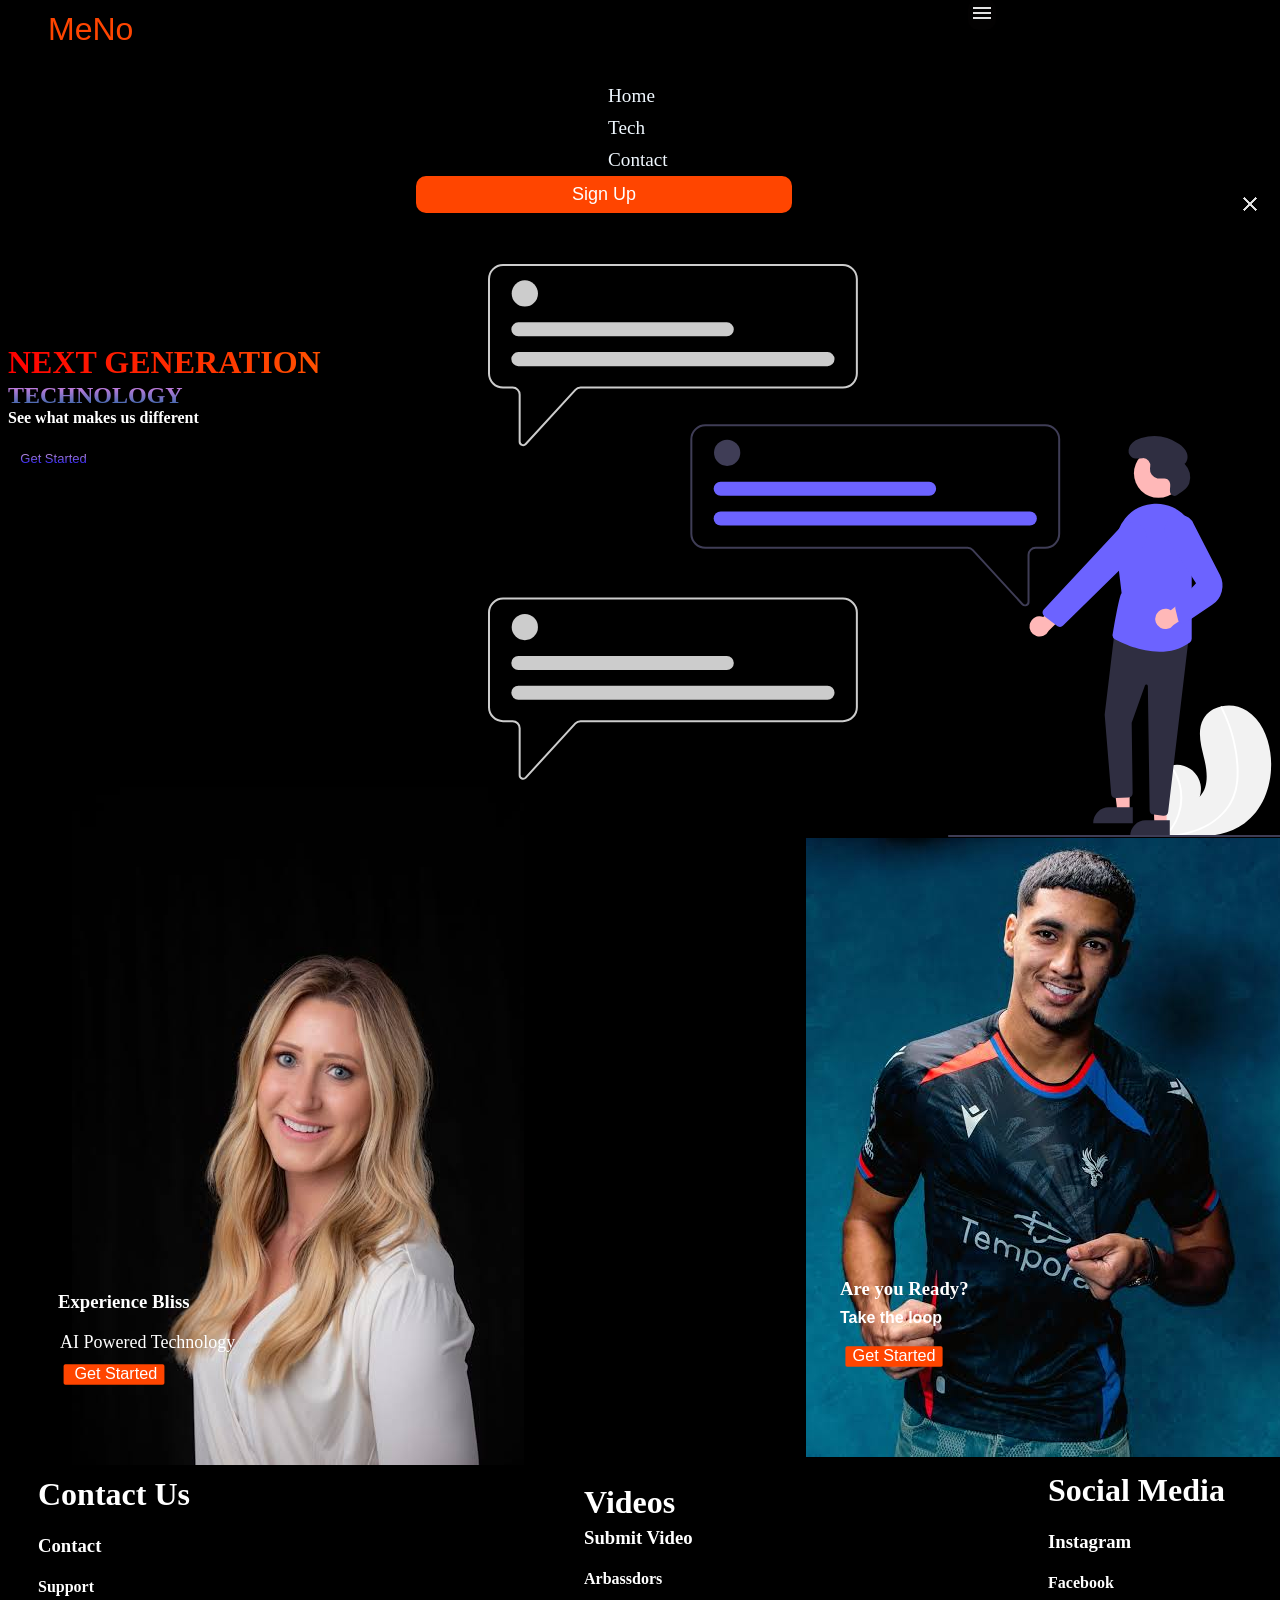
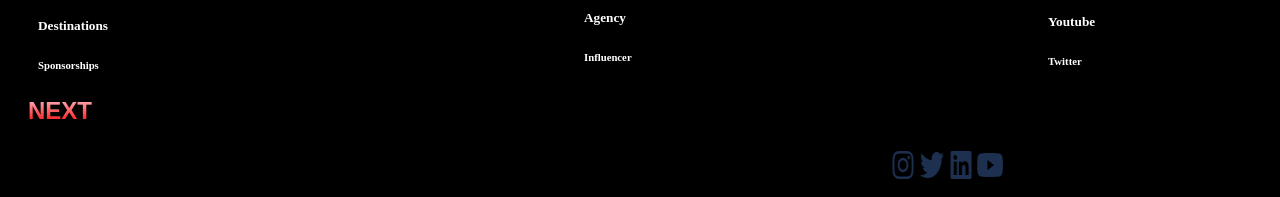
<file: index.html>
<!DOCTYPE html>
<html lang="en">

<head>
    <meta charset="UTF-8">
    <meta name="viewport" content="width=device-width, initial-scale=1.0">
    <title>MENO</title>
    <link rel="stylesheet" href="stylee.css">
    <link rel="stylesheet" href="app.js">
    <link rel="stylesheet" href="page.html">
    <link rel="stylesheet" href="page2.html">
</head>

<body>
    <nav>
        <ul>
            <!-- <li><a href=""></a>Home</li>
            <li><a href=""></a>Tech</li>
            <li><a href=""></a>Contact</li> -->


            <button onclick="showbar()" class="showbar"><img src="menu_24dp_E3E3E3_FILL0_wght400_GRAD0_opsz24.png"
                    alt=""></button>
        </ul>
        <p>MeNo</p>
        <ul class="ula">
            <a href="page.html" style="align-items: center;">
                <li class="lia"><a href="page.html"></a>Home</li>
            </a>
            <a href="page1.html">
                <li class="lia"><a href="page1.html"></a>Tech</li>
            </a>
            <a href="page2.html">
                <li class="lia"><a href="page2.html"></a>Contact</li>
            </a>
            <button id="jasg">
                <legend>Sign Up</legend>
            </button>
            <br>
            <button id="hasg" onclick="hidebar()"><img src="close_24dp_E3E3E3_FILL0_wght400_GRAD0_opsz24.png"
                    alt=""></button>
        </ul>
    </nav>
    <br>
    <div id="imgs">
        <img src="undraw_personal-text_090t.svg" alt="">
    </div>
    <h1 id="ngxt">NEXT GENERATION</h1>
    <h2 id="tcnyl">TECHNOLOGY</h2>
    <h4 id="musd">See what makes us different</h4>
    <button id="jahsed">
        <legend class="gast">Get Started</legend>
    </button>
    <br>
    <div id="hage">
        <img src="white shirt.jpg" alt="">
    </div>
    <div id="bba">
        <h3 id="kad">
            Experience Bliss
        </h3>
        <legend id="nnab">AI Powered Technology</legend>
        <button id="nas">
            <legend id="bnas">Get Started</legend>
        </button>
    </div>
    <div class="lamd">
        <div id="hron">
            <img src="gahaf backk.jpg" alt="" id="laka">
        </div>
        <div id="hasl">
            <h3 id="lamw">Are you Ready?</h3>
        </div>
        <div id="oopps">
            <h4 id="llaa">Take the loop</h4>
        </div>
        <button id="aahj">
            <legend id="maha">Get Started</legend>
        </button>
    </div>
    <br>
    <br>
    <hr id="salj">
    <footer>
        <h1 id="massd">Contact Us</h1>
        <h3 id="laaj">Contact</h3>
        <h4 id="oopa">Support</h4>
        <h5 id="paeed">Destinations</h5>
        <h6 id="ppooq">Sponsorships</h6>
        <br>
        <h1 id="aassd">Videos</h1>
        <h3 id="opii">Submit Video</h3>
        <h4 id="uuas">Arbassdors</h4>
        <h5 id="lkka">Agency</h5>
        <h6 id="yatr">Influencer</h6>
        <br>
        <h1 id="pawws">Social Media</h1>
        <h3 id="lawws">Instagram</h3>
        <h4 id="iiau">Facebook</h4>
        <h5 id="wessd">Youtube</h5>
        <h6 id="assad">Twitter</h6>
        <h2 id="iiasd">NEXT</h2>
        <a href=""><img class="laass" src="instagram-brands-solid.png" alt=""></a>
        <a href=""><img class="imaa" src="twitter-brands-solid.png" alt=""></a>
        <a href=""><img class="laoo" src="linkedin-brands-solid.png" alt=""></a>
        <a href=""><img class="aaww" src="youtube-brands-solid(1).png"></a>
    </footer>

    <script src="app.js">
        function showbar() {
            const ula = document.querySelector('.ula');
            ula.style.display = 'flex';
        }
        function hidebar() {
            const ula = document.querySelector('.ula');
            ula.style.display = 'none';
        }
    </script>

</body>

</html>
</file>
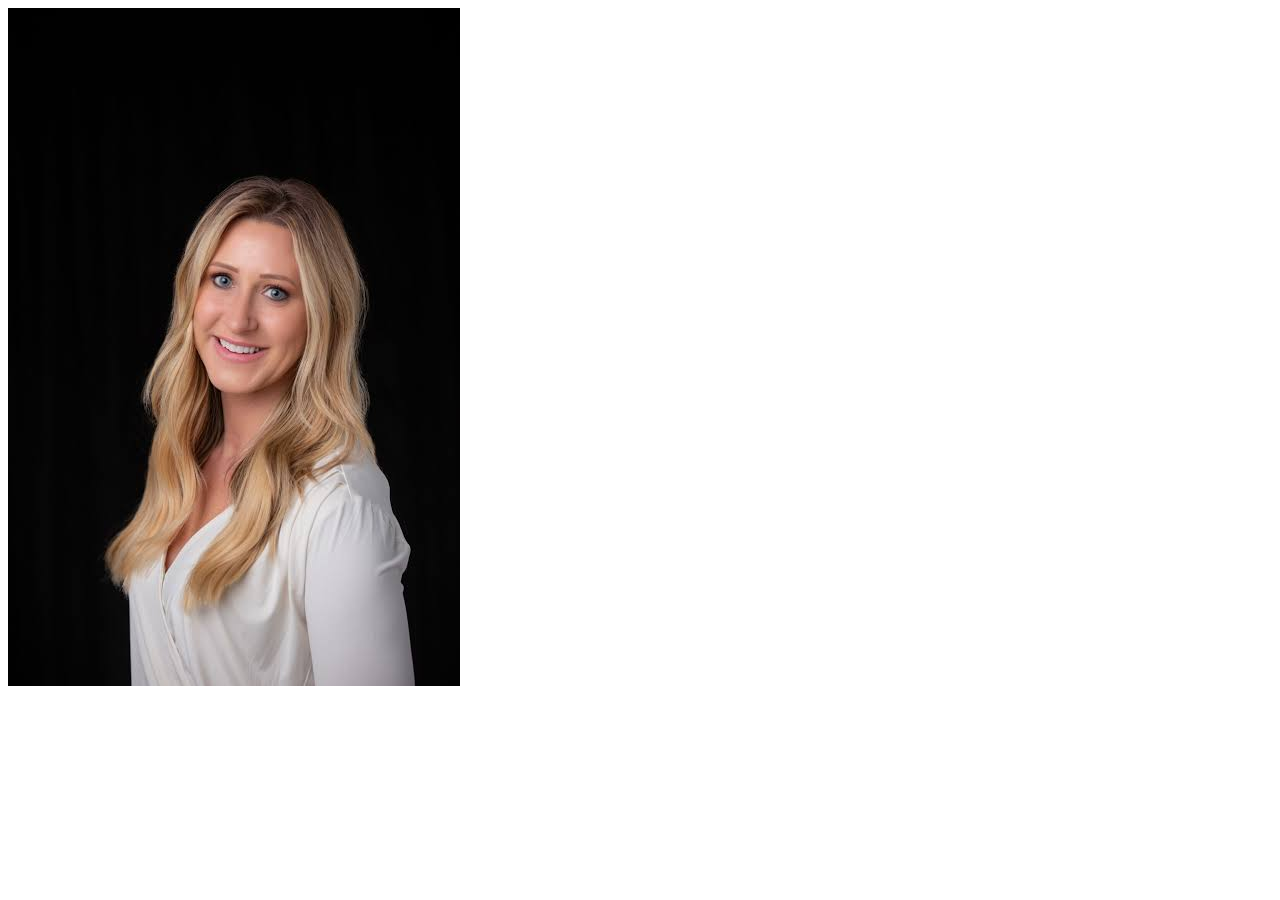
<file: page1.html>
<!DOCTYPE html>
<html lang="en">

<head>
    <meta charset="UTF-8">
    <meta name="viewport" content="width=device-width, initial-scale=1.0">
    <title>MeNo</title>
    <link rel="stylesheet" href="page1.html">
    <link rel="stylesheet" href="index.html">
</head>

<body>
    <img src="white shirt.jpg" alt="">
</body>

</html>
</file>
<file: stylee.css>
body {
    background-color: black;
    opacity: 20px;
}

nav {
    background-color: black;
    box-shadow: 3px 6px 9px;
    border-radius: 10px;
    margin-top: -17px;
    padding-bottom: 10px;
}

ul {
    list-style: none;
    display: flex;
    margin-left: 50rem;

}



p {
    margin-top: -35px;
    margin-left: 40px;
    color: aliceblue;
    font-size: xx-large;
    font-family: 'Franklin Gothic Medium', 'Arial Narrow', Arial, sans-serif;
    color: orangered;
}

li a {
    padding: 20px;
}

button {
    margin-left: 120px;
    position: static;
    color: white;
    background-color: orangered;
    margin-top: -0, -2px;
    border-radius: 10px;
}

#hasg {
    margin-left: 44rem;
    margin-right: 3rem;
    margin-top: -50px;
    background-color: black;
    border-color: black;
    border: none;
}

.showbar {
    background-color: rgb(3, 2, 2);
    margin-top: -0.1px;
    padding: 2px;
    border-color: black black black;
    border: none;
}

.ula {
    display: flex;
    margin-left: 30rem;
    flex-direction: column;
    gap: 5px;
}

#jasg {
    margin-right: 30rem;
    margin-left: -7rem;
    padding: 0.5rem;
    border: none;
    outline: ;
}

.lia {
    color: aliceblue;
    background-color: rgba(0, 0, 0, 0.35);
    font-size: larger;
}

legend {
    font-size: large;
}

.lia:hover {
    color: orangered;
}

#jasg:hover {
    background-color: rgb(198, 71, 25);
}

#imgs {
    height: 60px;
    width: 50px;
    margin-left: 30rem;
    size: 30rem;
}

#ngxt {
    margin-top: 20px;
    background: linear-gradient(to left, orangered, orange, red);
    -webkit-background-clip: text;
    -moz-background-clip: text;
    -webkit-text-fill-color: transparent;
    -moz-text-fill-color: transparent;
}

#tcnyl {
    margin-top: -20px;
    background: linear-gradient(to top, rgb(30, 100, 160), violet);
    -webkit-background-clip: text;
    -moz-background-clip: text;
    -webkit-text-fill-color: transparent;
    -moz-text-fill-color: transparent;
}

#musd {
    margin-top: -20px;
    color: #fff;
}

.gast {
    padding: 0.3px;
    font-size: small;
}

#jahsed {
    margin-left: 6px;
    margin-top: -3px;
    background: linear-gradient(to top, blue, pink);
    -webkit-background-clip: text;
    -moz-background-clip: text;
    -webkit-text-fill-color: transparent;
    -moz-text-fill-color: transparent;
    border: none;
}

#hage {
    width: 7.8cm;
    height: 7cm;
    margin-top: 20rem;
    margin-left: 1.7cm;
}

@media {


    #hron {
        width: 7.8cm;
        height: 7cm;
        margin-top: -3.5cm;
        margin-left: 19cm;
        box-shadow: 4px 8px 12px;
    }



    #kad {
        color: #fff;
        margin-top: 15rem;
        margin-left: 50px;
    }

    #nnab {
        margin-left: 50px;
        color: #fff;
    }

    #bnas {
        color: white;
        margin-left: 4px;
        width: ;
        font-family: 'Lucida Sans', 'Lucida Sans Regular', 'Lucida Grande', 'Lucida Sans Unicode', Geneva, Verdana, sans-serif;
        height: ;

    }

    #laka {
        margin-top: -26rem;
        margin-left: 80px;
    }



    #nas {
        background-color: ;
        margin-top: 10px;
        margin-left: 50px;
        border-radius: 2px;
        background-color: orangered;
        transform: scale(0.9);
        border: none;
        outline: none;
    }

    #lamw {
        margin-left: 52rem;
        color: #fff;
        margin-top: -15rem;
    }

    #llaa {
        margin-left: 52rem;
        color: white;
        margin-top: -10px;
        font-family: 'Lucida Sans', 'Lucida Sans Regular', 'Lucida Grande', 'Lucida Sans Unicode', Geneva, Verdana, sans-serif;
    }

    #maha {
        font-family: 'Lucida Sans', 'Lucida Sans Regular', 'Lucida Grande', 'Lucida Sans Unicode', Geneva, Verdana, sans-serif;
    }

    #aahj {
        margin-left: 52rem;
        border-radius: 2px;
        margin-top: -20px;
        transform: scale(0.9);
        border: none;
    }
}

#salj {
    margin-top: 80px;
    transform: 2;
    padding: 6rem;
    border: none;
}

#massd {
    color: #fff;
    margin-top: -208px;
    margin-left: 30px;
    gap: ;
}

#laaj {
    color: #fff;
    margin-left: 30px;
}

#oopa {
    color: #fff;
    margin-left: 30px;
}

#paeed {
    color: #fff;
    margin-left: 30px;
}

#ppooq {
    color: #fff;
    margin-left: 30px;
}

#aassd {
    color: #fff;
    margin-left: 36rem;
    margin-top: -230px;

}

#opii {
    color: #fff;
    margin-left: 36rem;
    margin-top: -16px;
}

#uuas {
    color: #fff;
    margin-left: 36rem;
}

#lkka {
    color: #fff;
    margin-left: 36rem;
}

#yatr {
    color: #fff;
    margin-left: 36rem;
}

#pawws {
    color: #fff;
    margin-left: 65rem;
    margin-top: -14.6rem;
}

#lawws {
    color: #fff;
    margin-left: 65rem;
}

#iiau {
    color: #fff;
    margin-left: 65rem;
}

#wessd {
    color: #fff;
    margin-left: 65rem;
}

#assad {
    color: #fff;
    margin-left: 65rem;
}



#iiasd {
    margin-left: 20px;
    color: #fff;
    margin-top: 30px;
    background-image: linear-gradient(to top, red, pink);
    -webkit-background-clip: text;
    -moz-background-clip: text;
    -webkit-text-fill-color: transparent;
    -moz-text-fill-color: transparent;
    font-family: 'Gill Sans', 'Gill Sans MT', Calibri, 'Trebuchet MS', sans-serif;
}

.srdd {
    width: 30px;
    height: 40px;
    margin-left: 50rem;
    margin-bottom: -16rem;
    position: static;
}

.laass {
    margin-left: 55rem;
    width: 30px;
    height: 40px;
    position: static;
}

.imaa {
    margin-bottom: rem;
    width: 30px;
    height: 40px;
    margin-left: -5px;
    position: static;
}

.laoo {
    width: 30px;
    height: 40px;
    margin-left: -5px;
    margin-bottom: rem;
    position: static;
}

.aaww {
    width: 30px;
    height: 40px;
    margin-left: -5px;
    margin-bottom: ;
    position: static;
}
</file>
